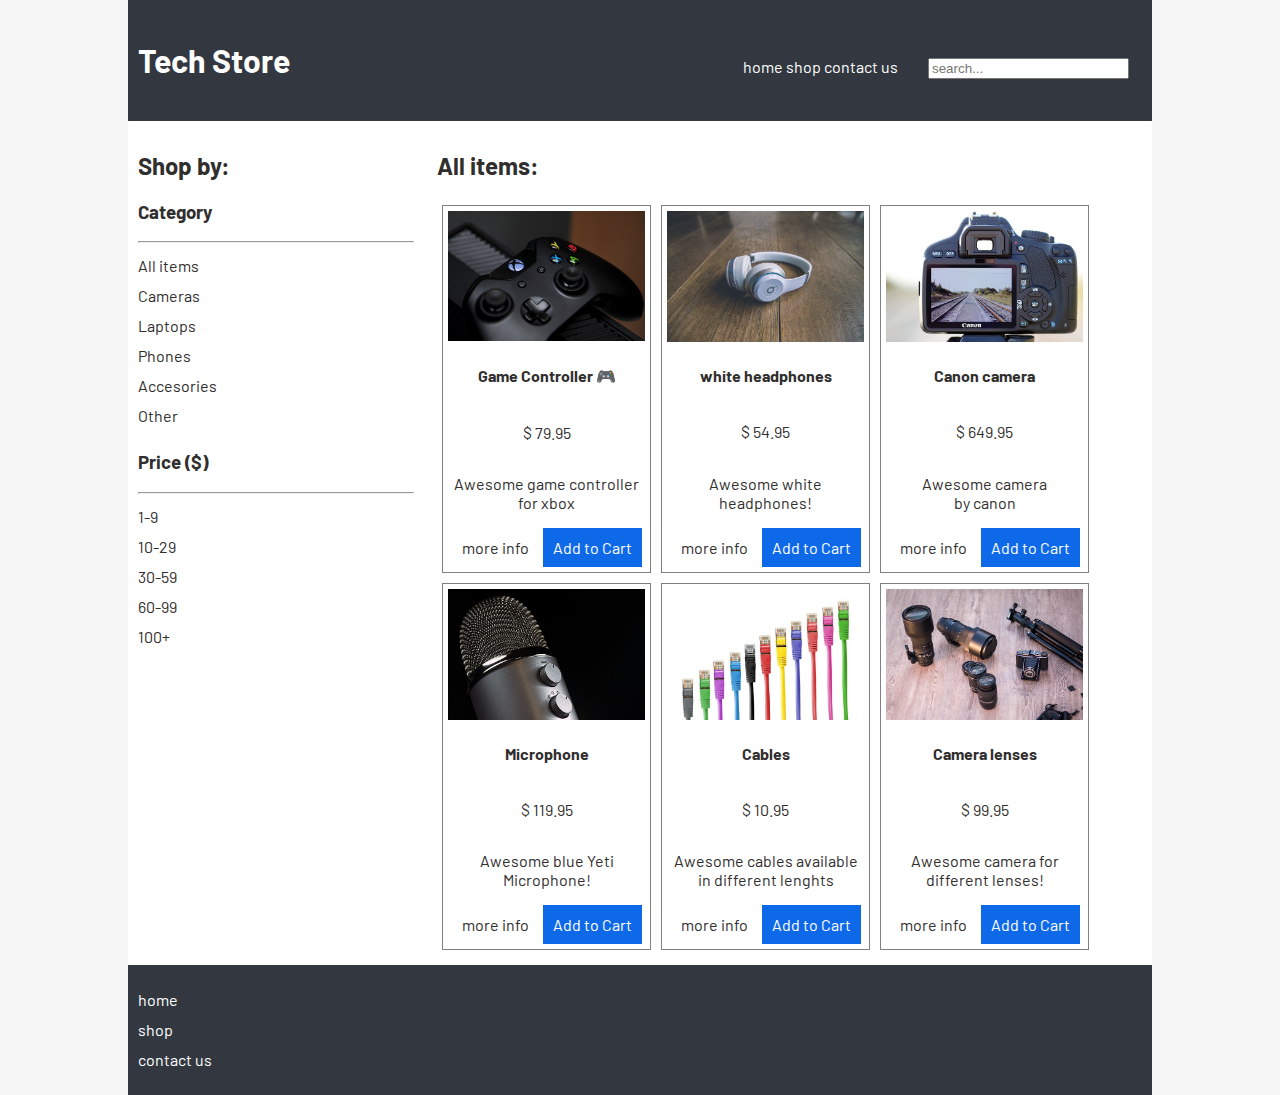
<file: index.html>
<!DOCTYPE html>
<html lang="en">
    <head>
        <meta charset="UTF-8">
        <meta  name="viewport" content="width=device-width, initial-scale=1">
        <title>Tech Store</title>
        <link rel="preconnect" href="https://fonts.googleapis.com">
        <link rel="preconnect" href="https://fonts.gstatic.com" crossorigin>
        <link href="https://fonts.googleapis.com/css2?family=Barlow&display=swap" rel="stylesheet">
        <link rel="stylesheet" href="styles.css">
    </head>

    <body>
        <header>
            <h1>Tech Store</h1>
            <nav>
                <ul>
                    <li><a href="index.html">home</a></li>
                    <li><a href="">shop</a></li>
                    <li><a href="contact.html">contact us</a></li>
                </ul>
            </nav>
            <input type="search" placeholder="search...">
        </header>
        
        <aside>
            <h2>Shop by:</h2>
            <section>
                <h3>Category</h3>
                <hr>
                <ul>
                    <li>All items</li>
                    <li>Cameras</li>
                    <li>Laptops</li>
                    <li>Phones</li>
                    <li>Accesories</li>
                    <li>Other</li>
                </ul>
            </section>
            <section>
                <h3>Price <span>($)</span></h3>
                <hr>
                <ul>
                    <li>1-9</li>
                    <li>10-29</li>
                    <li>30-59</li>
                    <li>60-99</li>
                    <li>100+</li>
                </ul>
            </section>
        </aside>
        <!-- Main section to display products-->
        <main>
            <h2>All items:</h2>
            <div class="shop">
            <div class="product"> 
                <a href="product-detail.html">
                    <img src="images/controller.jpg" alt="game controller picture" >
                </a>
                <h4><a href="product-detail.html">Game Controller</a> &#127918; </h4>
                <p>$ 79.95</p>
                <p>Awesome game controller<br> for xbox</p>
                <div class="buy-area">
                    <a href="product-detail.html" class="button">more info</a>
                    <a href="" class="button" id="position">Add to Cart</a>
                </div>
            </div>
            <div class="product">
                <a href="product-detail.html">
                    <img src="images/headphones.jpg" alt="white headphones picture">
                </a>
                <h4><a href="product-detail.html">white headphones</a></h4>
                <p>$ 54.95</p>
                <p>Awesome white headphones!</p>
                <div class="buy-area">
                    <a href="product-detail.html" class="button">more info</a>
                    <a href="" class="button">Add to Cart</a>
                </div>
            </div>
            <div class="product">
                <a href="product-detail.html">
                    <img src="images/camera.jpg" alt="Canon camera">
                </a>
                <h4><a href="product-detail.html">Canon camera</a></h4>
                <p>$ 649.95</p>
                <p>Awesome camera <br>by canon</p>
                <div class="buy-area">
                    <a href="product-detail.html" class="button">more info</a>
                    <a href="" class="button">Add to Cart</a>
                </div>
                
            </div>
            <div class="product">
                <a href="product-detail.html">
                    <img src="images/microphone.jpg" alt="Blue Yeti microphone">
                </a>
                <h4><a href="product-detail.html">Microphone</a></h4>
                <p>$ 119.95</p>
                <p>Awesome blue Yeti Microphone!</p>
                <div class="buy-area">
                    <a href="product-detail.html" class="button">more info</a>
                    <a href="" class="button">Add to Cart</a>
                </div>
            </div>
            <div class="product">
                <a href="product-detail.html">
                    <img src="images/cables.jpg" alt="Several cables">
                </a>
                <h4><a href="product-detail.html">Cables</a></h4>
                <p>$ 10.95</p>
                <p>Awesome cables available in different lenghts</p>
                <div class="buy-area">
                    <a href="product-detail.html" class="button">more info</a>
                    <a href="" class="button">Add to Cart</a>
                </div>
                
            </div>
            <div class="product">
                <a href="product-detail.html">
                    <img src="images/lenses.jpg" alt="camera lenses">
                </a>
                <h4><a href="product-detail.html">Camera lenses</a></h4>
                <p>$ 99.95</p>
                <p>Awesome camera for different lenses!</p>
                <div class="buy-area">
                    <a href="product-detail.html" class="button">more info</a>
                    <a href="" class="button">Add to Cart</a>
                </div>

            </div>
            </div>
        </main>

        <footer>
            <nav>
                <ul>
                    <li><a href="index.html">home</a></li>
                    <li><a href="">shop</a></li>
                    <li><a href="contact.html">contact us</a></li>
                </ul>
            </nav>
        </footer>
    </body>

</html>
</file>
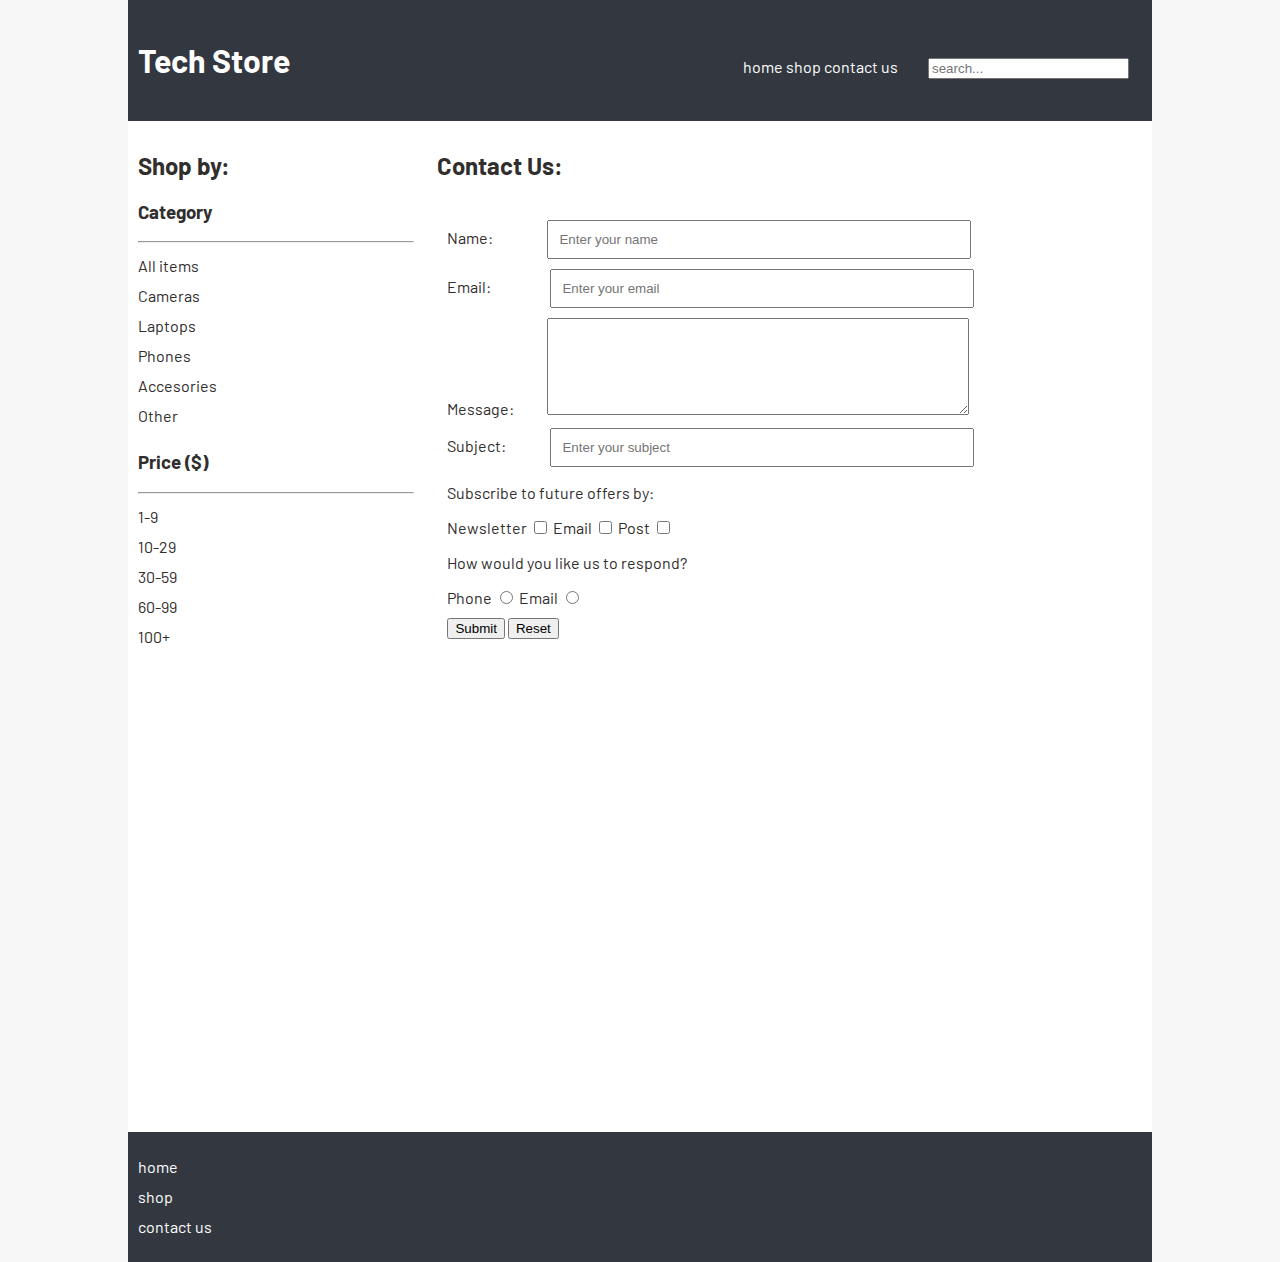
<file: contact.html>
<!DOCTYPE html>
<html lang="en">
    <head>
        <meta charset="UTF-8">
        <meta  name="viewport" content="width=device-width, initial-scale=1">
        <title>Tech Store: product details </title>
        <link rel="preconnect" href="https://fonts.googleapis.com">
        <link rel="preconnect" href="https://fonts.gstatic.com" crossorigin>
        <link href="https://fonts.googleapis.com/css2?family=Barlow&display=swap" rel="stylesheet">
        <link rel="stylesheet" href="styles.css">
    </head>

    <body>
        <header>
            <h1>Tech Store</h1>
            <nav>
                <ul>
                    <li><a href="index.html">home</a></li>
                    <li><a href="">shop</a></li>
                    <li><a href="contact.html">contact us</a></li>
                </ul>
            </nav>
            <input type="search" placeholder="search...">
        </header>
        
        <aside>
            <h2>Shop by:</h2>
            <section>
                <h3>Category</h3>
                <hr>
                <ul>
                    <li>All items</li>
                    <li>Cameras</li>
                    <li>Laptops</li>
                    <li>Phones</li>
                    <li>Accesories</li>
                    <li>Other</li>
                </ul>
            </section>
            <section>
                <h3>Price <span>($)</span></h3>
                <hr>
                <ul>
                    <li>1-9</li>
                    <li>10-29</li>
                    <li>30-59</li>
                    <li>60-99</li>
                    <li>100+</li>
                </ul>
            </section>
        </aside>
        <!-- Main section to display products-->
        <main>
            <h2>Contact Us:</h2>

            <form>
                <div class="inline">
                    <label for="name">Name:</label><input type="text" placeholder="Enter your name" id="name" name="name">
                </div>

                <div class="inline">
                    <label for="email">Email:</label> <input type="email" placeholder="Enter your email" id="email" name="email">
                </div>

                <div class="inline">
                     <label for="message">Message:</label><textarea cols="30" rows="5" id="message" name="message"></textarea>
                </div>

                <!-- <div>
                    <label for="subeject">Subject:</label>
                    <select id="subject">
                        <optgroup label="Product issues">
                            <option value="returns">Returns</option>
                            <option value="faulty_item">Faulty item</option>
                        </optgroup>
                        <optgroup label="Delivery">
                            <option value="delivery">Delivery info</option>
                            <option value="order_tracking">Tracking my order</option>
                        </optgroup>
                        <optgroup label="Other">
                            <option value="advice">Advice</option>
                            <option value="other">Other</option>
                        </optgroup>
                    </select>
                </div> -->

                <div class="inline">
                    <label for="subject">Subject:</label>
                    <input type="text" list="subjects" id="subject" placeholder="Enter your subject">
                    <datalist id="subjects">
                        <option value="returns"></option>
                        <option value="faulty item"></option>
                        <option value="delivery"></option>
                        <option value="order track"></option>
                        <option value="advice"></option>
                        <option value="others"></option>
                    </datalist>
                </div>
                <div>
                    <p>Subscribe to future offers by:</p>
                    <label for="newsletter">Newsletter</label>
                    <input type="checkbox" id="newsletter" name="subscribe" value="newsletter">

                    <label for="post">Email</label>
                    <input type="checkbox" id="email" name="subscribe" value="email">

                    <label for="post">Post</label>
                    <input type="checkbox" id="post" name="subscribe" value="post">
                </div>

                <div>
                    <p>How would you like us to respond?</p>
                    <label for="phoneResponse">Phone</label>
                    <input type="radio" id="phoneResponse" name="response" value="phone">
                    <label for="emailResponse">Email</label>
                    <input type="radio" id="emailResponse" name="response" value="email">

                </div>

                <div>
                    <input type="submit">
                    <input type="reset">
                    <!-- <button type="submit">Submit</button> -->
                </div>
            </form>
            <iframe class="map" src="https://www.google.com/maps/embed?pb=!1m18!1m12!1m3!1d11572.415635617988!2d172.5726796!3d-43.52102585!2m3!1f0!2f0!3f0!3m2!1i1024!2i768!4f13.1!3m3!1m2!1s0x6d318aea173f5f2f%3A0x3a80c4e3f5a00123!2sUniversity%20of%20Canterbury!5e0!3m2!1sen!2snz!4v1628031992532!5m2!1sen!2snz" width="600" height="450" style="border:0;" allowfullscreen="" loading="lazy"></iframe>
        </main>

        <footer>
            <nav>
                <ul>
                    <li><a href="index.html">home</a></li>
                    <li><a href="">shop</a></li>
                    <li><a href="contact.html">contact us</a></li>
                </ul>
            </nav>
        </footer>
    </body>

</html>
</file>
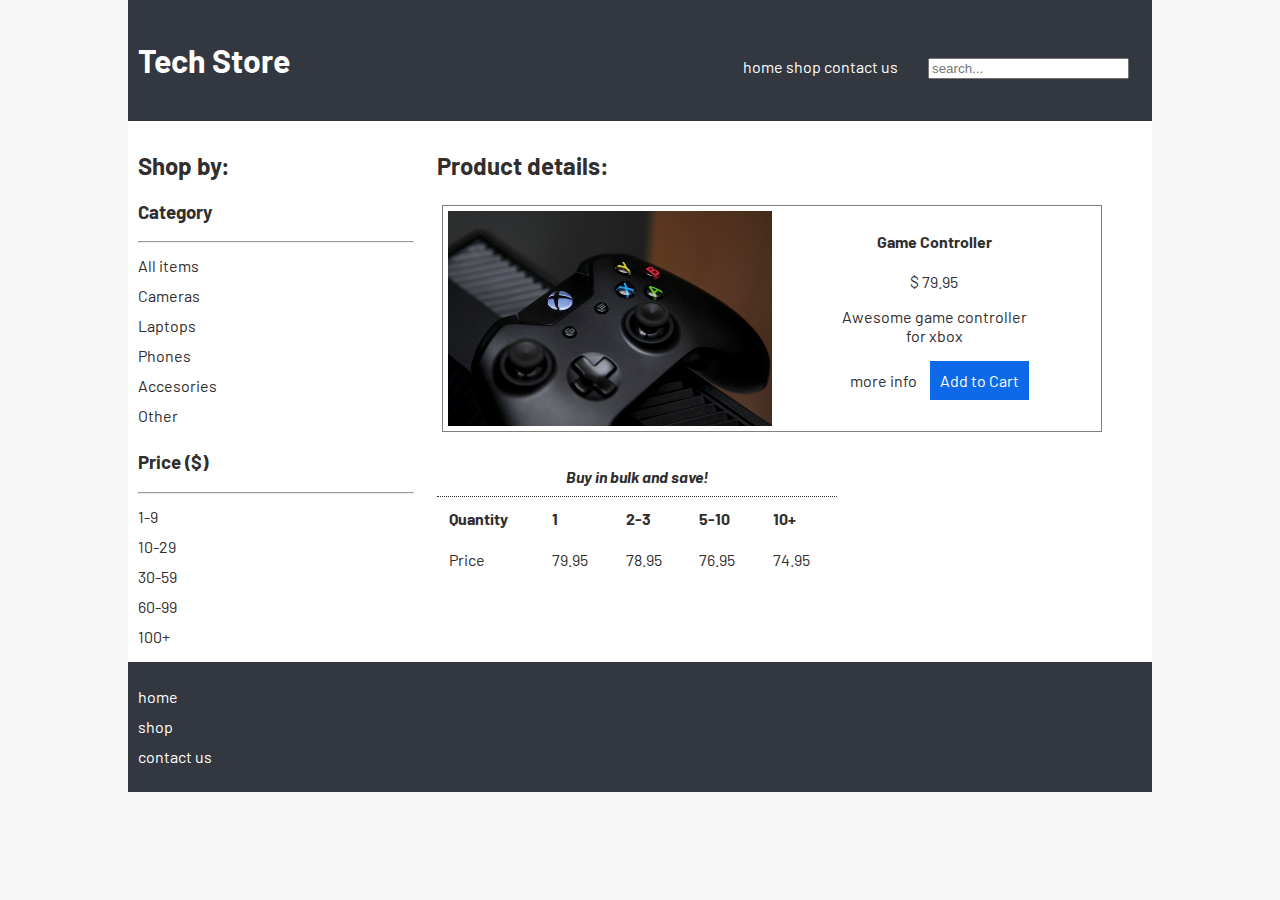
<file: product-detail.html>
<!DOCTYPE html>
<html lang="en">
    <head>
        <meta charset="UTF-8">
        <meta  name="viewport" content="width=device-width, initial-scale=1">
        <title>Tech Store: product details </title>
        <link rel="preconnect" href="https://fonts.googleapis.com">
        <link rel="preconnect" href="https://fonts.gstatic.com" crossorigin>
        <link href="https://fonts.googleapis.com/css2?family=Barlow&display=swap" rel="stylesheet">
        <link rel="stylesheet" href="styles.css">
    </head>

    <body>
        <header>
            <h1>Tech Store</h1>
            <nav>
                <ul>
                    <li><a href="index.html">home</a></li>
                    <li><a href="">shop</a></li>
                    <li><a href="contact.html">contact us</a></li>
                </ul>
            </nav>
            <input type="search" placeholder="search...">
        </header>
        
        <aside>
            <h2>Shop by:</h2>
            <section>
                <h3>Category</h3>
                <hr>
                <ul>
                    <li>All items</li>
                    <li>Cameras</li>
                    <li>Laptops</li>
                    <li>Phones</li>
                    <li>Accesories</li>
                    <li>Other</li>
                </ul>
            </section>
            <section>
                <h3>Price <span>($)</span></h3>
                <hr>
                <ul>
                    <li>1-9</li>
                    <li>10-29</li>
                    <li>30-59</li>
                    <li>60-99</li>
                    <li>100+</li>
                </ul>
            </section>
        </aside>
        <!-- Main section to display products-->
        <main>
            <h2>Product details:</h2>
            <div class="product product-detail">
                <a href="product-detail.html">
                    <img src="images/controller.jpg" alt="game controller picture">
                </a>
                <h4><a href="product-detail.html">Game Controller</a></h4>
                <p>$ 79.95</p>
                <p>Awesome game controller<br> for xbox</p>
                <a href="product-detail.html" class="button">more info</a>
                <a href="" class="button">Add to Cart</a>
            </div>

            <table>
                <caption>Buy in bulk and save!</caption>
                <thead>
                    <tr>
                        <th>Quantity</th>
                        <th>1</th>
                        <th>2-3</th>
                        <th>5-10</th>
                        <th>10+</th>
                    </tr>
                </thead>
                <tbody>
                    <tr>
                        <td>Price</td>
                        <td>79.95</td>
                        <td>78.95</td>
                        <td>76.95</td>
                        <td>74.95</td>
                    </tr>
                </tbody>
            </table>
        </main>

        <footer>
            <nav>
                <ul>
                    <li><a href="index.html">home</a></li>
                    <li><a href="">shop</a></li>
                    <li><a href="contact.html">contact us</a></li>
                </ul>
            </nav>
        </footer>
    </body>

</html>
</file>
<file: styles.css>
html {
                background: #f7f7f7;
            }

            body {
                font-family: 'Barlow', sans-serif;;
                background: white;
                /* max-width: 80vw; */
                margin: 0 auto;
                color: rgb(49, 46, 46);
                text-align: center;
            }

            header, footer {
                background: #333840; 
                color: white;
                padding: 20px 10px;
            }

            input[type="search"] {
                width: 100%;
            }

            ul {
                margin: 0;
                padding: 0;

            }

            li {
                list-style: none;
                line-height: 30px;
            }

            a {
                text-decoration: none;
                color: inherit;
            }

            a:hover {
                color: #0e69e0;
            }

            header li {
                display: inline;
            }

            header h1, nav {
                display: inline-block;
            }

            header h1 {
                /* width: 60%; */
                width: 100%;
            }



           .product {
               display: flex;
               flex-direction: column;
               box-sizing: border-box;
               border: 1px solid grey;
               /* width: 30%; */
               margin: 5px;
               padding: 5px;
               width: 100%;
               text-align: center;
            }

            img {
                max-width: 100%;
            }

            .buy-area {
                display:flex;
                flex-direction: column;
            }

            .button {
                padding: 10px;
                display: inline-block;
            }



            .button:last-of-type {
                background: #0e69e9;
                color: white;
            }

            /* product detail page */

            /* .product-detail {
                width: 660px;
            } */

            /* .product-detail img {
                max-width: 100%;
            } */

            /* contactus*/

            form { 
                padding: 10px;
                margin: 10px 0;
                width: 100%;
            }

            form > div {
                margin: 10px 0;
            }

            form > ifr

            .inline label {
                display: inline-block;
                width: 20%;
            }



            input[type="text"], input[type="email"], textarea {
                padding: 10px;
                width: 80%;
            }

            /* table */

            table {
                width: 100%;
                text-align: left;
                margin-left: auto;
                margin-right: auto;
            }

            caption {
                font-weight: bold;
                font-style: italic;
                border-bottom: 1px dotted;
                padding: 10px;
            }

            th, td {
                padding: 10px;
            }

            tr:hover {
                background: #f5f5f5;
            }

            @media (max-width:600px) {
                .map {
                    width: 100%;
                }
            }

            @media (min-width: 800px) {
                input[type="search"] {
                    width: 40%;
                    margin-left: 2em;
                }

                .shop {
                    display: flex;
                    flex-flow: row wrap;
                }

                .product {
                    /* display: inline-block;  */
                    width: 48%;
                    flex-direction: column;
                    justify-content: space-evenly;
                    /* align-items: center;
                    align-content: flex-end; */
                }
                 .product-detail {
                    display: inline-block;
                 }

                table {
                    width: 400px;
                }


                .product-detail img {
                    max-width: 50%;
                    float: left;
                }

                /* contact us */

                .inline label {
                    display: inline-block;
                    width: 100px;
                }

                form { 
                    padding: 10px;
                    margin: 10px 0;
                    width: 100%;
                }

                input[type="text"], input[type="email"], textarea {
                    padding: 10px;
                    width: 80%;
                }

            }

            @media (min-width: 1000px) {
                body{
                    text-align: left;
                }

                header h1 {
                    width: 60%;
                }

                main{
                    width: 68%;
                    display: inline-block;
                    padding: 10px;
                }

                aside {
                    width: 27%;
                    display: inline-block;
                    vertical-align: top;
                    padding: 10px;
                }

                .product{
                    justify-content: space-evenly;
                }

                .product-detail {
                    
                    width: 100%;
                }
                .product-detail img {
                    max-width: 50%;
                    float: left;
                }

                .buy-area {
                    flex-direction: row;
                    justify-content: space-evenly;
                }


                table {
                    margin: 20px 0;
                }

                input[type="text"], input[type="email"], textarea {
                    padding: 10px;
                    width: 400px;
                }

            }

            @media (min-width:1200px) {
                body {
                    max-width: 80vw;
                }

                .product {
                    width: 30%;
                }

                input[type="search"] {
                    width: 20%;
                }

                .product-detail {
                    width: 660px;
                }

            }
</file>
